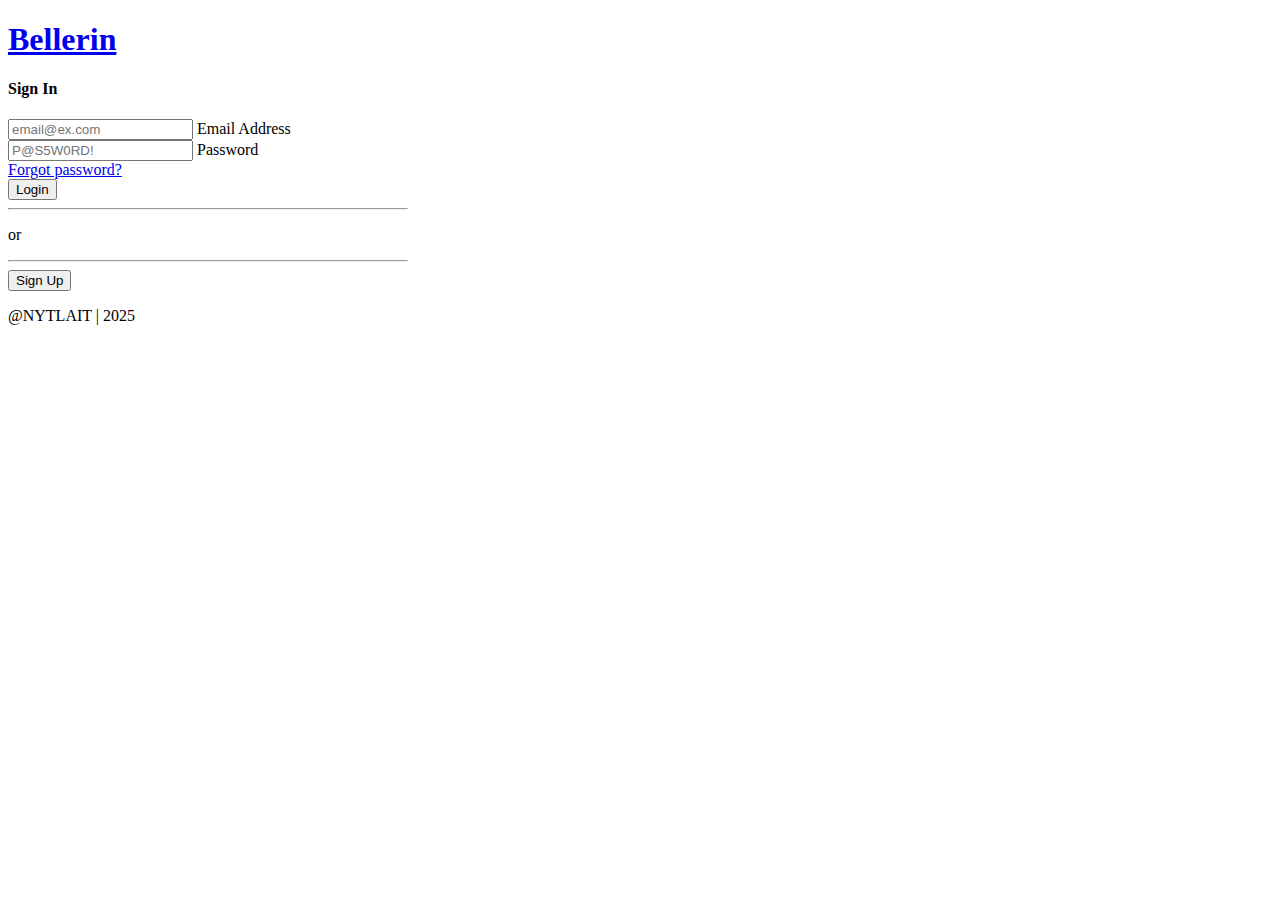
<file: index.html>
<!DOCTYPE HTML>
<html>
    <head>
        <meta charset="utf-8">
        <meta name="viewport" content="width=device-width, initial-scale=1">
        <title>Bellerin Mock</title>

        <link href="https://cdn.jsdelivr.net/npm/bootstrap@5.3.8/dist/css/bootstrap.min.css" 
            rel="stylesheet" 
            integrity="sha384-sRIl4kxILFvY47J16cr9ZwB07vP4J8+LH7qKQnuqkuIAvNWLzeN8tE5YBujZqJLB" 
            crossorigin="anonymous">
        <link rel="stylesheet" href="../styles.css">
    </head>
    <body class="d-flex flex-column min-vh-100">
        <header>
            <!-- NAVBAR -->
            <nav class="navbar sticky-top bg-body-tertiary py-0">
                <div class="container-fluid">
                    <!-- BRAND -->
                    <a href="home.html" class="navbar-brand"><h1 class="my-0 text-primary">Bellerin</h1></a>
                </div>
            </nav>
        </header>
        
        <main class="flex-fill d-flex flex-column align-items-center justify-content-center pb-4">
            <div class="container" style="max-width: 400px; margin-top: min(1rem);">
                <h4 class="text-center pb-2">Sign In</h4>
                <form action="templates/home.html">
                    <!-- EMAIL -->
                    <div class="form-floating mb-2">
                        <input id="email" type="email" class="form-control" placeholder="email@ex.com">
                        <label for="email">Email Address</label>
                    </div>
                    <!-- PASS -->
                    <div class="form-floating mb-2">
                        <input id="password" type="text" class="form-control" placeholder="P@S5W0RD!">
                        <label for="password">Password</label>
                    </div>
                    <!-- FORGOT PASSWORD -->
                    <div class="d-flex justify-content-end mb-4">
                        <a href="#" class="small text-decoration-none">Forgot password?</a>
                    </div>
                    <!-- BUTTONS-->
                    <button class="btn btn-primary w-100" type="submit">Login</button>
                    <div class="d-flex my-4">
                        <hr class="flex-grow-1">
                        <p class="mx-2 my-0">or</p>
                        <hr class="flex-grow-1">
                    </div>
                    <button class="btn btn-outline-primary w-100" type="submit">Sign Up</button>
                </form>
                </div>
            </div>
        </main>
        <footer class="mt-auto">
            <div class="container">
                <p class="small">@NYTLAIT | 2025</p>
            </div>
        </footer>

        <script src="https://cdn.jsdelivr.net/npm/bootstrap@5.3.8/dist/js/bootstrap.bundle.min.js" 
            integrity="sha384-FKyoEForCGlyvwx9Hj09JcYn3nv7wiPVlz7YYwJrWVcXK/BmnVDxM+D2scQbITxI" 
            crossorigin="anonymous">
        </script>
    </body>
</html>
</file>
<file: styles.css>
.dropdown-toggle::after {
    display: none !important;
}

.nav-pills .nav-link {
    border-radius: 0 !important;
}

.watching-card {
    flex-shrink: 0;
    flex-grow: 0;
    height: auto;
    width: 140px /* shorthand: flex-grow, flew-shrink, flex-basis^1 */
}

.img-container {
    aspect-ratio: 2/3;
    overflow: hidden;
}

.img-container img {
    width: 100%;
    height: 100%;
    display: block;
    object-fit: cover;
    margin-bottom: 0;
}

/* 1. flex-basis (flex item size based on set width or height and if not its content */
</file>
